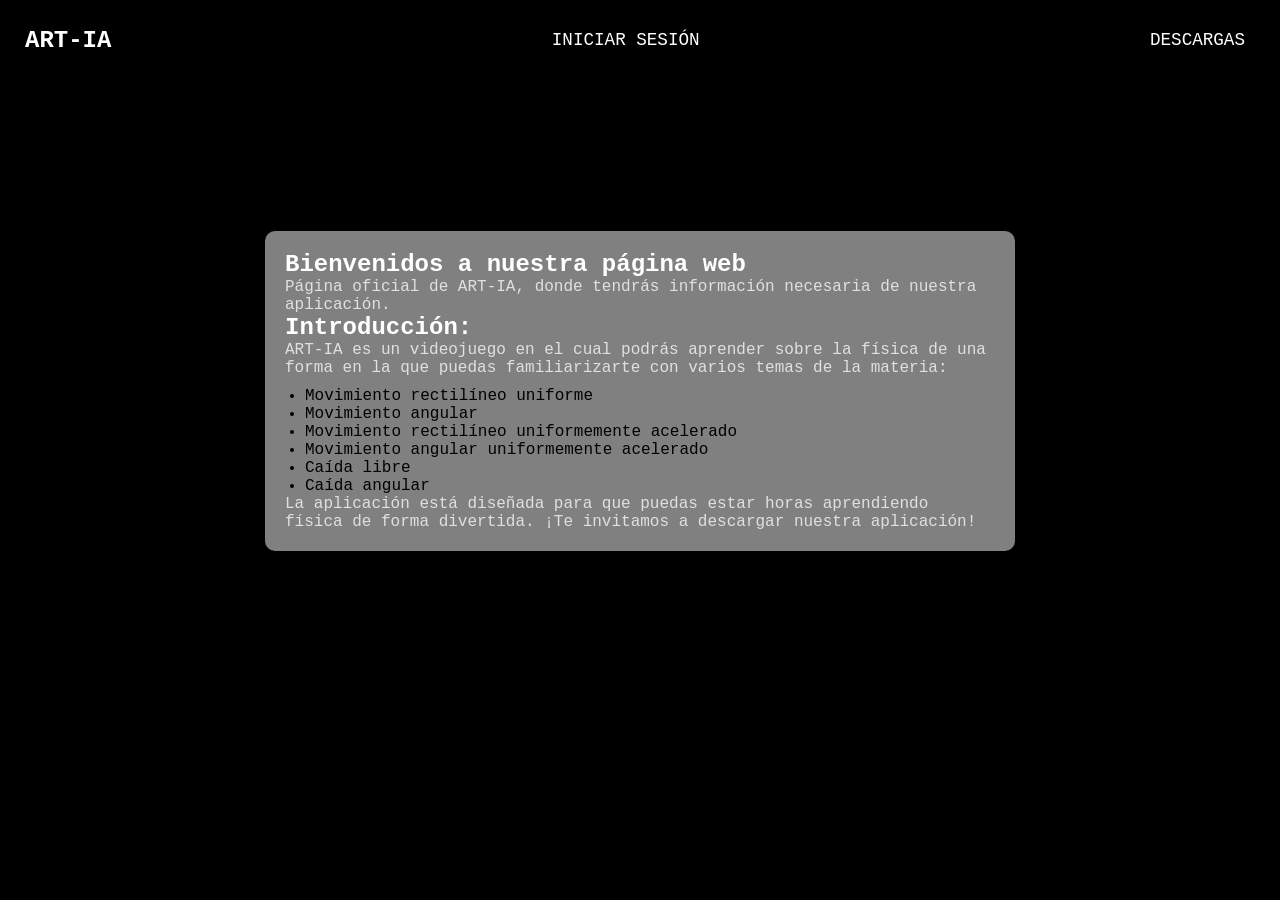
<file: index.html>
<!DOCTYPE html>
<html lang="es">

<head>
    <meta charset="UTF-8">
    <meta name="viewport" content="width=device-width, initial-scale=1.0">
    <link rel="stylesheet" href="style_index.css">
    <title>ART IA</title>
    <meta name="description" content="Página oficial de ART-IA, donde aprenderás sobre la física de manera divertida.">
</head>

<body>
    <nav>
        <div class="titulo">
            <h1>ART-IA</h1>
        </div>
        <a href="incio_sesion.html">INICIAR SESIÓN<span></span></a>
        <a href="descargas.html">DESCARGAS<span></span></a>
    </nav>

    <article class="articulo1">
        <h1>Bienvenidos a nuestra página web</h1>
        <p>Página oficial de ART-IA, donde tendrás información necesaria de nuestra aplicación.</p>

        <h2>Introducción:</h2>
        <p>ART-IA es un videojuego en el cual podrás aprender sobre la física de una forma en la que puedas
            familiarizarte con varios temas de la materia:</p>

        <ul>
            <li>Movimiento rectilíneo uniforme</li>
            <li>Movimiento angular</li>
            <li>Movimiento rectilíneo uniformemente acelerado</li>
            <li>Movimiento angular uniformemente acelerado</li>
            <li>Caída libre</li>
            <li>Caída angular</li>
        </ul>
        <p>La aplicación está diseñada para que puedas estar horas aprendiendo física de forma divertida. ¡Te invitamos a descargar nuestra aplicación!</p>
    </article>
</body>

</html>
</file>
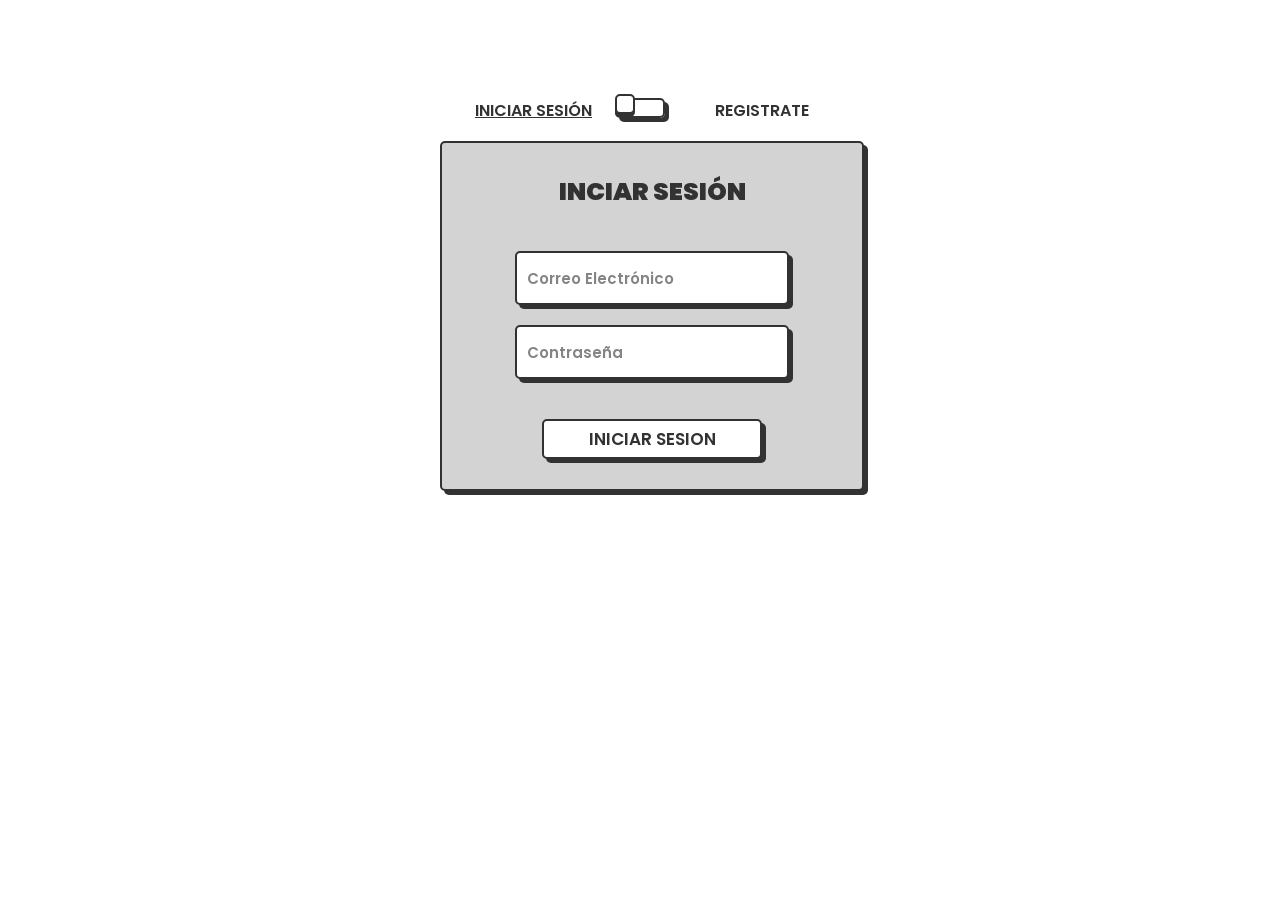
<file: incio_sesion.html>
<!DOCTYPE html>
<html lang="es">

<head>
    <meta charset="UTF-8">
    <meta name="viewport" content="width=device-width, initial-scale=1.0">
    <title>INICIAR SESION Y REG</title>
    <link rel="stylesheet" href="for1_style.css">
</head>

<body>
    <div class="container">
        <div class="wrapper">
            <div class="card-switch">
                <label class="switch">
                   <input type="checkbox" class="toggle">
                   <span class="slider"></span>
                   <span class="card-side"></span>
                   <div class="flip-card__inner">
                      <div class="flip-card__front">
                         <div class="title">INCIAR SESIÓN</div>
                         <form class="flip-card__form" action="alta.php" method="post">
                            <input class="flip-card__input" name="email" placeholder="Correo Electrónico" type="email">
                            <input class="flip-card__input" name="password" placeholder="Contraseña" type="password">
                            <input type="submit" class="flip-card__btn" value="INICIAR SESION">
                         </form>
                      </div>
                      <div class="flip-card__back">
                         <div class="title">REGÍSTRATE</div>
                         <form class="flip-card__form" action="">
                            <input class="flip-card__input" placeholder="Nombre" type="name" name="nomb">
                            <input class="flip-card__input" name="email" placeholder="Correo Electrónico" type="email">
                            <input class="flip-card__input" name="password" placeholder="Contraseña" type="password">
                            <button class="flip-card__btn">CONFIRMAR</button>
                         </form>
                      </div>
                   </div>
                </label>
            </div>   
       </div>
    </div>            
</body>

</html>
</file>
<file: style_index.css>
html {
    cursor: url("t-arti_cursor-removebg-preview.png"), auto; 
}

* {
    margin: 0;
    padding: 0;
    box-sizing: border-box;
    font-family: 'Courier New', Courier, monospace;
}

body {
    display: flex;
    min-height: 100vh;
    background: black;
    flex-direction: column;
    align-items: center;
}

nav {
    width: 100%;
    height: 80px;
    display: flex;
    align-items: center;
    justify-content: space-between;
    padding: 0 20px; 
}

.titulo > h1 {
    color: white;
    padding: 5px; 
    margin: 0; 
}

nav a {
    position: relative;
    font-size: 1.1em;
    font-weight: 500;
    color: rgb(255, 255, 255);
    text-decoration: none;
    padding: 6px 15px; 
    margin-left: 10px;
    transition: .5s;
}

nav a:hover {
    color: pink;
}

nav a span {
    position: absolute;
    top: 0;
    left: 0;
    width: 100%;
    height: 100%;
    z-index: -1;
    border-bottom: 4px solid pink;
    border-radius: 15px;
    transform: scale(0) translateY(50px);
    opacity: 0;
    transition: .5s;
}

nav a:hover span {
    transform: scale(1) translateY(0);
    opacity: 1;
}



.articulo1 {
    background-color: gray;
    max-width: 750px;
    padding: 20px;
    text-align: left; 
    margin-top: 4cm; 
    border-radius: 10px; 
    box-shadow: 0px 0px 10px rgba(0, 0, 0, 0.5);
}

.articulo1 h1,
.articulo1 h2 {
    color: white; 
}

.articulo1 p {
    color: #e0e0e0;
}

.articulo1 ul {
    margin-top: 10px;
    list-style-type: disc; 
    padding-left: 20px; 
}
</file>
<file: for1_style.css>
@import url('https://fonts.googleapis.com/css2?family=Poppins:ital,wght@0,100;0,200;0,300;0,400;0,500;0,600;0,700;0,800;0,900;1,100;1,200;1,300;1,400;1,500;1,600;1,700;1,800;1,900&display=swap');

* {
    font-family: 'Poppins', sans-serif;
    cursor: url(t-arti_cursor-removebg-preview.png), auto;
}
.container {
  display: flex;
  align-items: center;
  justify-content: center;
  height: 400px; 
}
.wrapper {
  --input-focus: #f02df0;
  --font-color: #323232;
  --font-color-sub: #666;
  --bg-color: #fff;
  --bg-color-alt: #666;
  --main-color: #323232;
}

.switch {
  transform: translateY(-100px);
  position: relative;
  display: flex;
  flex-direction: column;
  justify-content: center;
  align-items: center;
  gap: 30px;
  width: 50px;
  height: 20px;
}

.card-side::before {
  position: absolute;
  content: 'INICIAR SESIÓN';
  left: -140px;
  top: 0;
  width: 140px;
  text-decoration: underline;
  color: var(--font-color);
  font-weight: 600;
}

.card-side::after {
  position: absolute;
  content: 'REGISTRATE';
  left: 100px;
  top: 0;
  width: 150px;
  text-decoration: none;
  color: var(--font-color);
  font-weight: 600;
}

.toggle {
  opacity: 0;
  width: 0;
  height: 0;
}

.slider {
  box-sizing: border-box;
  border-radius: 5px;
  border: 2px solid var(--main-color);
  box-shadow: 4px 4px var(--main-color);
  position: absolute;
  cursor: pointer;
  top: 0;
  left: 0;
  right: 0;
  bottom: 0;
  background-color: var(--bg-colorcolor);
  transition: 0.3s;
}

.slider:before {
  box-sizing: border-box;
  position: absolute;
  content: "";
  height: 20px;
  width: 20px;
  border: 2px solid var(--main-color);
  border-radius: 5px;
  left: -2px;
  bottom: 2px;
  background-color: var(--bg-color);
  box-shadow: 0 3px 0 var(--main-color);
  transition: 0.3s;
}

.toggle:checked + .slider {
  background-color: var(--input-focus);
}

.toggle:checked + .slider:before {
  transform: translateX(30px);
}

.toggle:checked ~ .card-side:before {
  text-decoration: none;
}

.toggle:checked ~ .card-side:after {
  text-decoration: underline;
}

 

.flip-card__inner {
  width: 400px;
  height: 500px;
  position: relative;
  background-color: transparent;
  perspective: 1000px;
  text-align: center;
  transition: transform 0.8s;
  transform-style: preserve-3d;
}

.toggle:checked ~ .flip-card__inner {
  transform: rotateY(180deg);
}

.toggle:checked ~ .flip-card__front {
  box-shadow: none;
}

.flip-card__front, .flip-card__back {
  padding: 10px;
  position: absolute;
  display: flex;
  flex-direction: column;
  justify-content: center;
  -webkit-backface-visibility: hidden;
  backface-visibility: hidden;
  background: lightgrey;
  gap: 20px;
  border-radius: 5px;
  border: 2px solid var(--main-color);
  box-shadow: 4px 4px var(--main-color);
  width: 400px;
  
}

.flip-card__back {
  width: 100%;
  transform: rotateY(180deg);
}

.flip-card__form {
  display: flex;
  flex-direction: column;
  align-items: center;
  gap: 20px;
}

.title {
  margin: 20px 0 20px 0;
  font-size: 25px;
  font-weight: 900;
  text-align: center;
  color: var(--main-color);
}

.flip-card__input {
  width: 250px;
  height: 40px;
  border-radius: 5px;
  border: 2px solid var(--main-color);
  background-color: var(--bg-color);
  box-shadow: 4px 4px var(--main-color);
  font-size: 15px;
  font-weight: 600;
  color: var (--font-color);
  padding: 5px 10px;
  outline: none;
  
}

.flip-card__input::placeholder {
  color: var(--font-color-sub);
  opacity: 0.8;
}

.flip-card__input:focus {
  border: 2px solid var(--input-focus);
}

.flip-card__btn:active, .button-confirm:active {
  box-shadow: 0px 0px var(--main-color);
  transform: translate(3px, 3px);
}

.flip-card__btn {
  margin: 20px 0 20px 0;
  width: 220px;
  height: 40px;
  border-radius: 5px;
  border: 2px solid var(--main-color);
  background-color: var(--bg-color);
  box-shadow: 4px 4px var(--main-color);
  font-size: 17px;
  font-weight: 600;
  color: var(--font-color);
  cursor: pointer;
}

.box a {
  position: relative;
  display: inline-block;
  padding: 10px 20px;
  color: #bfff;
  font-size: 16px;
  text-decoration: none;
  text-transform: uppercase;
  overflow: hidden;
  transition: .5s;
  margin-top: 40px;
  letter-spacing: 4px;
  background-color: black;
}

.box a:hover {
  background: #f49803;
  color: #fff;
  border-radius: 5px;
  box-shadow: 0 0 5px #f4c803,
      0 0 25px #bd9d0b,
      0 0 50px #f4e403,
      0 0 100px #d5cf1e;
}

.box a span {
  position: absolute;
  display: block;
}

.box a span:nth-child(1) {
  top: 0;
  left: -100%;
  width: 100%;
  height: 2px;
  background: linear-gradient(90deg, transparent, #f4c003);
  animation: btn-anim1 1s linear infinite;
}

@keyframes btn-anim1 {
  0% {
      left: -100%;
  }

  50%,
  100% {
      left: 100%;
  }
}

.box a span:nth-child(2) {
  top: -100%;
  right: 0;
  width: 2px;
  height: 100%;
  background: linear-gradient(180deg, transparent, #f4bc03);
  animation: btn-anim2 1s linear infinite;
  animation-delay: .25s
}

@keyframes btn-anim2 {
  0% {
      top: -100%;
  }

  50%,
  100% {
      top: 100%;
  }
}

.box a span:nth-child(3) {
  bottom: 0;
  right: -100%;
  width: 100%;
  height: 2px;
  background: linear-gradient(270deg, transparent, #f4dc03);
  animation: btn-anim3 1s linear infinite;
  animation-delay: .5s
}

@keyframes btn-anim3 {
  0% {
      right: -100%;
  }

  50%,
  100% {
      right: 100%;
  }
}

.box a span:nth-child(4) {
  bottom: -100%;
  left: 0;
  width: 2px;
  height: 100%;
  background: linear-gradient(360deg, transparent, #f4b003);
  animation: btn-anim4 1s linear infinite;
  animation-delay: .75s
}

@keyframes btn-anim4 {
  0% {
      bottom: -100%;
  }

  50%,
  100% {
      bottom: 100%;
  }
}
</file>
